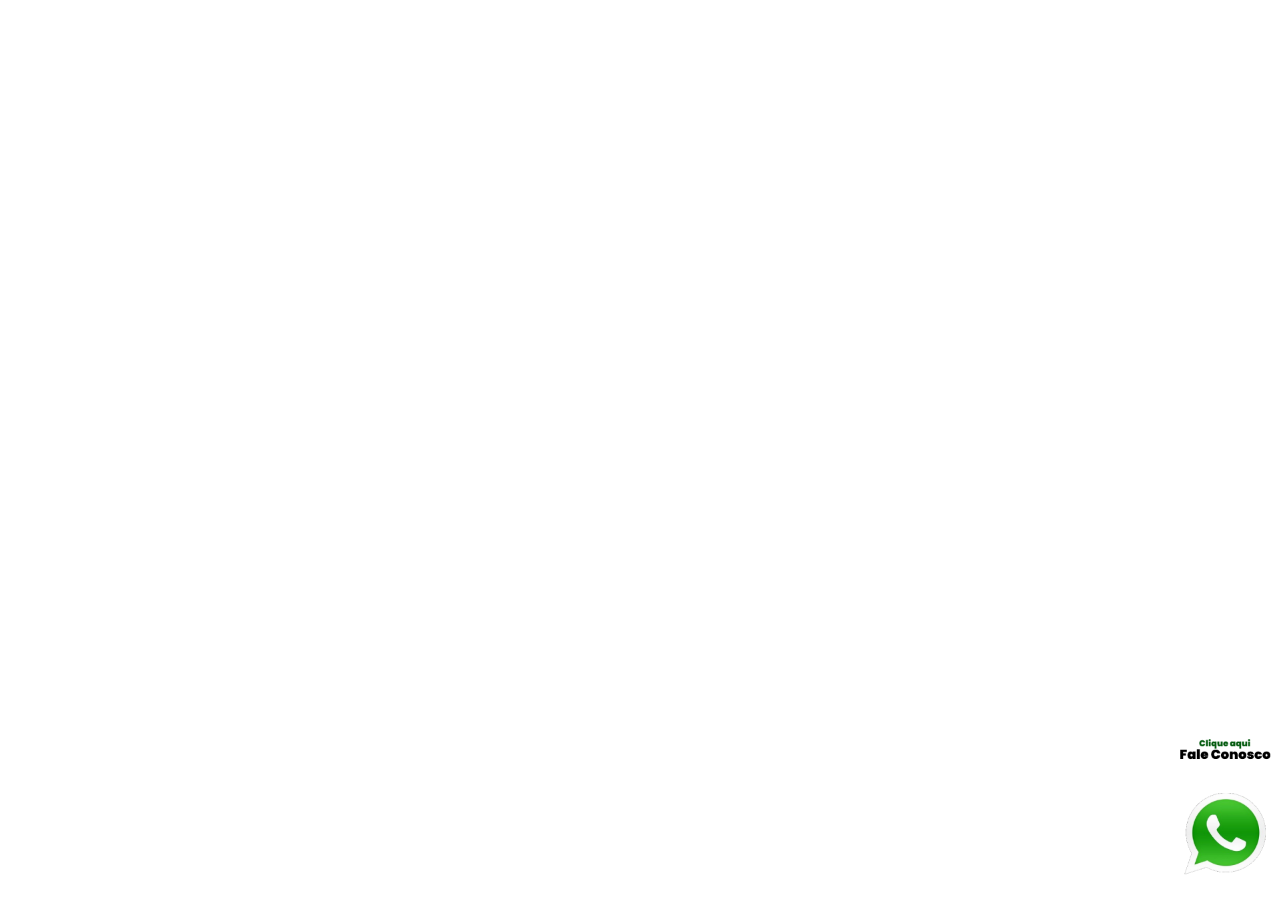
<file: Fale Conosco.html>
<!DOCTYPE html>
<html lang="pt-br">

<head>
    <meta charset="UTF-8">
    <meta http-equiv="X-UA-Compatible" content="IE=edge">
    <meta name="viewport" content="width=device-width, initial-scale=1.0">
    <meta name="description" content="Um site de exemplo do modulo de CSS">
    <meta name="keywords" content="Agencia Digital, CSS, HTML">
    <link rel="stylesheet" href="css/estilo.css">
    <link rel="stylesheet" href="css/responsivo.css">
    <title>Fale Conosco</title>
</head>

<body>
    
    <a class="whats" target="_blank"
        href="https://api.whatsapp.com/send?phone=5549988070996&text=Ol%C3%A1%20peguei%20seu%20contato%20no%20site"><img
            style="width: 100px;" src="img/whats.png"></a>
</body>

</html>
</file>
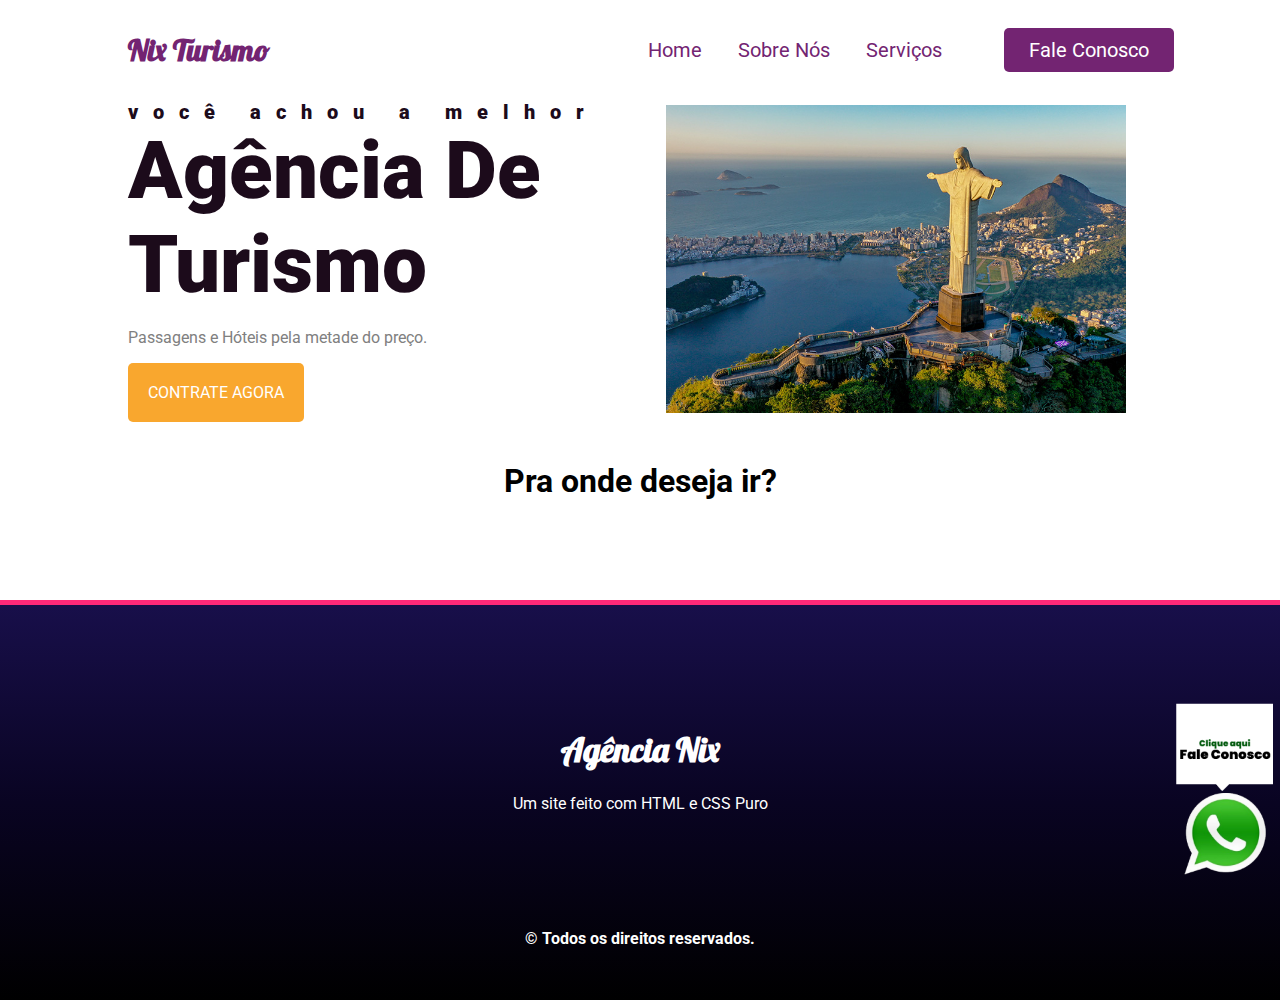
<file: index copy.html>
<!DOCTYPE html>
<html lang="pt-br">

<head>
    <meta charset="UTF-8">
    <meta http-equiv="X-UA-Compatible" content="IE=edge">
    <meta name="viewport" content="width=device-width, initial-scale=1.0">
    <meta name="description" content="Um site de exemplo do modulo de CSS">
    <meta name="keywords" content="Agencia Digital, CSS, HTML">
    <link rel="stylesheet" href="css/estilo.css">
    <link rel="stylesheet" href="css/responsivo.css">
    <title>Agência Fake Aula</title>
</head>

<body>
    <nav class="navbar">
        <div class="logo">
            <h1>Nix Turismo</h1>
        </div>
        <div class="menu">
            <a href="index.html">Home</a>
            <a href="Sobre Nós.html" target="_blank">Sobre Nós</a>
            <a href="Serviços.html" target="_blank">Serviços</a>
            <a id="botao" href="Fale Conosco.html" target="_blank">Fale Conosco</a>
        </div>
    </nav>
    <header class="header">
        <div class="headline">
            <h2 style="letter-spacing: 15px;">você achou a melhor</h2>
            <h2 style="font-size:80px">Agência De Turismo</h2>
            <p>Passagens e Hóteis pela metade do preço.</p>
            <a href="Serviços.html" class="contact-btn">Contrate Agora</a>
        </div>
        <div class="img-headline">
            <img style="max-width: 90%;" src="img/hero_right.png">
        </div>
    </header><br>
    
        <center><h1>Pra onde deseja ir?</h1></center>
        
    
    <footer>
        <div class="logo-rodape">
            <h1 class="agencia">Agência Nix</h1>
            <p style="color:white">Um site feito com HTML e CSS Puro</p>
        </div>
        <b style="color:white;">© Todos os direitos reservados.</b>
    </footer>
    <a class="whats" target="_blank"
        href="https://api.whatsapp.com/send?phone=5549988070996&text=Ol%C3%A1%20peguei%20seu%20contato%20no%20site"><img
            style="width: 100px;" src="img/whats.png"></a>
</body>

</html>
</file>
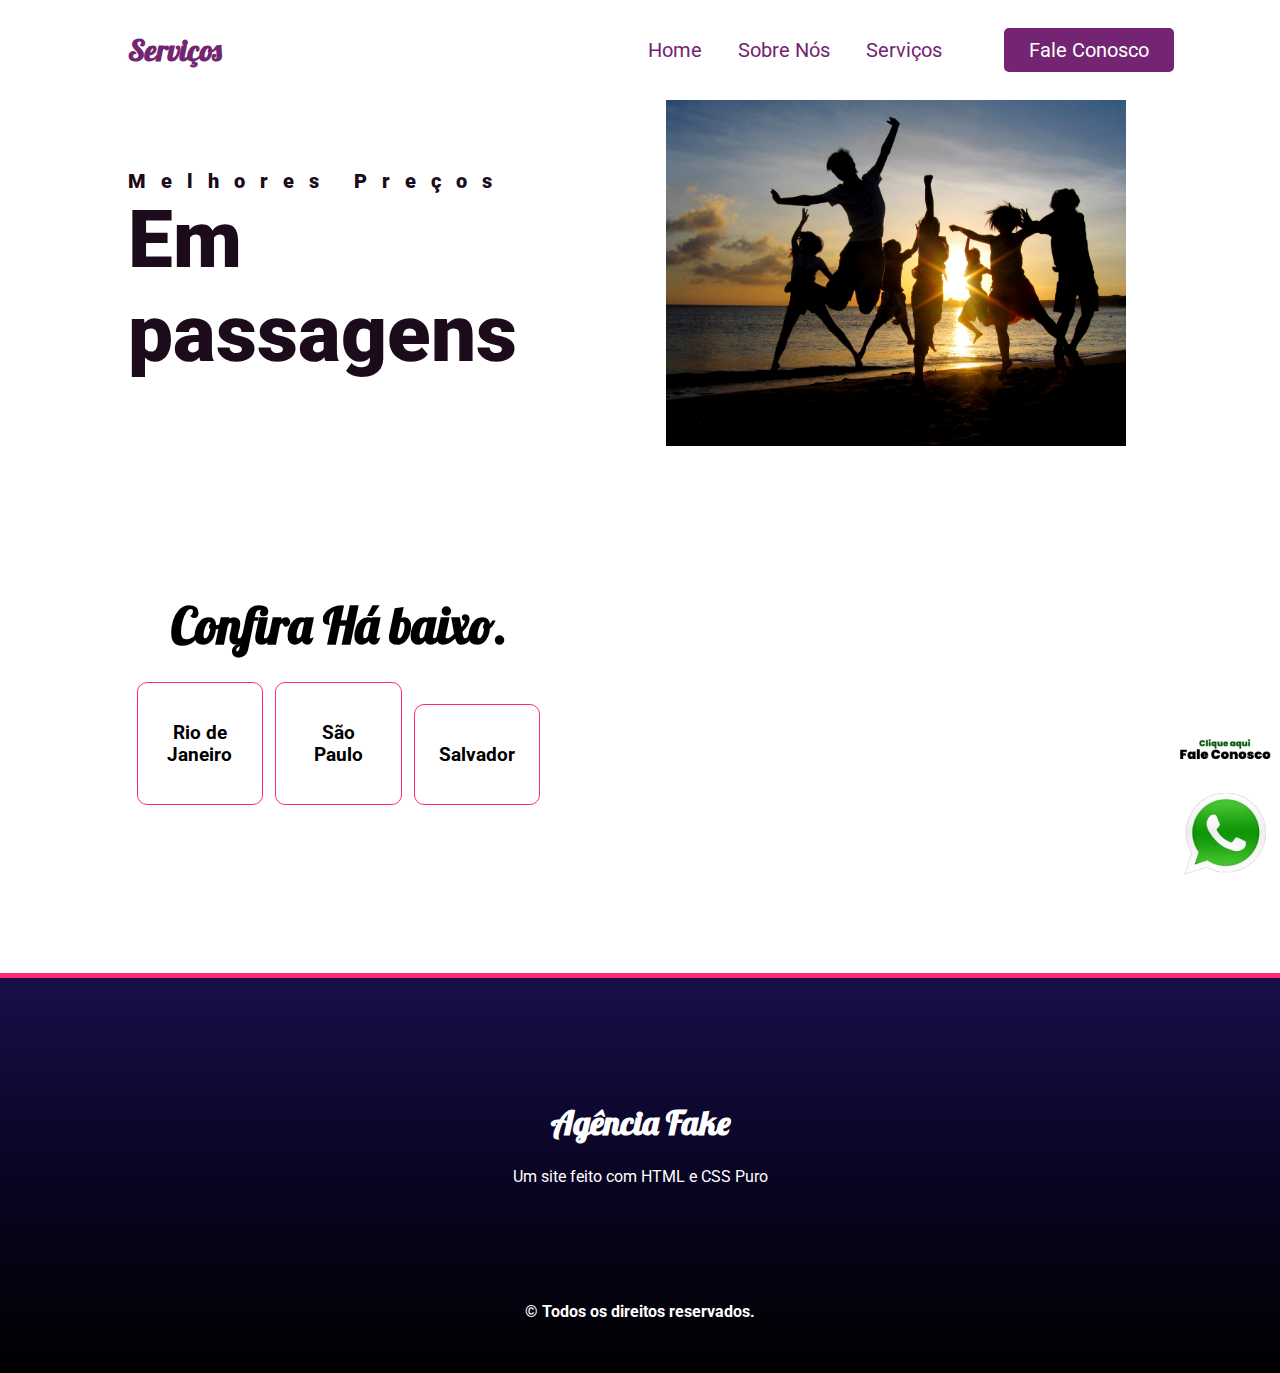
<file: Serviços.html>
<!DOCTYPE html>
<html lang="pt-br">

<head>
    <meta charset="UTF-8">
    <meta http-equiv="X-UA-Compatible" content="IE=edge">
    <meta name="viewport" content="width=device-width, initial-scale=1.0">
    <meta name="description" content="Um site de exemplo do modulo de CSS">
    <meta name="keywords" content="Agencia Digital, CSS, HTML">
    <link rel="stylesheet" href="css/estilo2.css">
    <link rel="stylesheet" href="css/responsivo.css">
    <title>Serviços</title>
</head>

<body>
    <nav class="navbar">
        <div class="logo">
            <h1>Serviços</h1>
        </div>
        <div class="menu">
            <a href="index.html">Home</a>
            <a href="Sobre Nós.html">Sobre Nós</a>
            <a href="Serviços.html">Serviços</a>
            <a id="botao" href="Fale Conosco.html">Fale Conosco</a>
        </div>
    </nav>
    <header class="header">
        <div class="headline">
            <h2 style="letter-spacing: 15px;">Melhores Preços </h2>
            <h2 style="font-size:80px">Em passagens </h2>
            
            
        </div>
        <div class="img-headline">
            <img style="max-width: 90%;" src="img/hero_right3.png">
        </div>
    </header>
    <section>
        <h2>Confira Há baixo.</h2>
        <div class="servicos">
            <div class="card">
               
                <div  class="card-text">
                    <h3>Rio de Janeiro</h3>
                    
                </div>
                <div class="texto-oculto" >
                    
                    <p><a href="https://www.mundi.com.br/voos/Rio-de-Janeiro-RIO.ksp?gclid=CjwKCAjwtcCVBhA0EiwAT1fY75D4-H8sJoG4kciPhaM1ooShmmWRGb8gGr0NXaKHgZDtywu4dqfiAxoCWjwQAvD_BwE" target="_blank">Viagens Para o Rio De Janeiro.</p></a>
                </div>
            </div>
            <div class="card">
                
                <div class="card-text">
                    <h3>São Paulo</h3>
                    
                </div>
			
                <div class="texto-oculto">
				<p><a href="https://www.decolar.com/passagens-aereas/rio/sao/passagens-aereas-para-sao+paulo-saindo-de-rio+de+janeiro?adjust_adgroup=63869257649&adjust_campaign=1616053141&adjust_t=esobv7_ffxd4s_3fh53i&adjust_creative=436946621166&adjust_tracker_limit=1000000000&gclid=CjwKCAjwtcCVBhA0EiwAT1fY7ynNkhcoSA2lUSaAed3I3qsnZisYHCNMSRjAXl8PHVWE7OnUaomZpBoCNY8QAvD_BwE&mktdata=accountid%3D7986242747%26kw%3D%252Bpassagens%2520%252Bpara%2520%252Bs%25C3%25A3o%2520%252Bpaulo%26cc%3DBR%26c%3D436946621166%26mt%3Db%26n%3Dg%26p%3D%26ap%3D%26d%3Dc%26dm%3D%26targetid%3Dkwd-485564462813%26campaignid%3D1616053141%26adgroupid%3D63869257649%26ExperimentId%3D%26locationid%3D1001773%26pr%3DV%26adjust_adgroup%3D63869257649%26adjust_campaign%3D1616053141%26adjust_t%3Desobv7_ffxd4s_3fh53i%26adjust_creative%3D436946621166%26key%3DUT81AK9JAFEGJ4D69OVO6J673E%26adjust_tracker_limit%3D1000000000%26gclid%3DCjwKCAjwtcCVBhA0EiwAT1fY7ynNkhcoSA2lUSaAed3I3qsnZisYHCNMSRjAXl8PHVWE7OnUaomZpBoCNY8QAvD_BwE%26id%3D20220621001400143792027910560074%26trackeame_user_id%3D1229A2197B23165539412357226ba5a1f-876d-4f70-b84a-1e5bf18707153919175" target="_blank">Viagens Para o São Paulo.</p></a>
                    
                </div>
            </div>
            <div class="card">
           
                <div class="card-text">
                    <h3>Salvador</h3>
                    
                </div>
                <div class="texto-oculto">
                <p><a href="https://www.mundi.com.br/voos/Rio-de-Janeiro-RIO.ksp?gclid=CjwKCAjwtcCVBhA0EiwAT1fY75D4-H8sJoG4kciPhaM1ooShmmWRGb8gGr0NXaKHgZDtywu4dqfiAxoCWjwQAvD_BwE" target="_blank">Viagens Para Salvador.</p></a>
                    
                </div>
            </div>
        </div>
    </section>
    <footer>
        <div class="logo-rodape">
            <h1 class="agencia">Agência Fake</h1>
            <p style="color:white">Um site feito com HTML e CSS Puro</p>
        </div>
        <b style="color:white;">© Todos os direitos reservados.</b>
    </footer>
    <a class="whats" target="_blank"
        href="https://api.whatsapp.com/send?phone=5549988070996&text=Ol%C3%A1%20peguei%20seu%20contato%20no%20site"><img
            style="width: 100px;" src="img/whats.png"></a>
</body>

</html>
</file>
<file: css/estilo.css>
@import url('https://fonts.googleapis.com/css2?family=Lobster&family=Roboto:ital,wght@0,100;0,300;0,400;0,500;0,700;0,900;1,100;1,300;1,400;1,500;1,700;1,900&display=swap');
*{
    box-sizing: border-box;
}

body{ 
    
    margin:0;
    font-family: 'Roboto', sans-serif;
}

.navbar{
    display: flex;
    flex-flow: row wrap;
    height: 100px;
    background: white;
    justify-content: center;
    align-items: center;
    position:fixed;
    width: 100%;
}

.logo{
    flex:20%;
    margin-left:10%;
     /* border:1px solid red;  */
    text-align: left;
}

.logo h1{
    font-family: 'Lobster', cursive;
    color:#732472;
    font-size:30px;
}

.menu{
    flex:70%;
   /* border:1px solid green;*/
    text-align:right;
    padding:20px;
}

.menu a{
    color:#732472;
    text-decoration: none;
    font-size:20px;
    padding:20px 16px; 
}

.menu a:hover{
    color:#FF2978;
    border-top:4px solid #180F4A;
}

#botao{
    background: #732472;
    padding: 10px 25px;
    color:white;
    border-radius:5px;
    margin-right:10%;
    margin-left:5%;
}

#botao:hover{
    border:none;
    background: #ffa504;
}

.header{
    display: flex;
    flex-flow:row wrap;
    justify-content: center;
    align-items: center;
    background: white;
    padding-top:100px;
}

.headline{
    margin-left:10%;
    flex:40%;
    /* border:1px solid black; */
}

.headline h2{
    font-weight: 900;
    font-size:20px;
    color:#1c0b1b;
    padding:0;
    margin:0;
}

.headline p{
    color:gray;
    text-align:left;
}

.contact-btn{
    display: inline-block;
    background: #f9a72e;
    padding:20px;
    color:white;
    text-transform: uppercase;
    border-radius:5px;
    text-decoration: none;
}

.contact-btn:hover{
    background:purple;
}

.img-headline{
    margin-right:10%;
    flex:40%;
    /* border:1px solid deeppink; */
    text-align:center;
}

section{
    display: inline-block;
    margin-top:80px;
    /* border:1px solid black; */
    margin-left:5%;
    margin-right:5%;
    padding:5%;
    text-align: center;
    
}

section h2{
    width:100%;
    font-size:50px;
    margin:0;
    font-family: 'Lobster', cursive;
    font-weight: bold;
    color:Black;
}

.servicos{
    display: inline-block;
    margin-top:5%;
}

.card{
    display: inline-block;
    width: 30%;
    padding:20px;
    margin:1%;
    border:1px solid #FF2978;
    border-radius:10px;
    cursor:pointer;
}

.texto-oculto{
    display: none;
}

.card:hover{
    background: #FF2978;
    color:white;
    padding:40px;
}

.card:hover img{
    display: none;
}

.card:hover .card-text{
    display:none;
}

.card:hover .texto-oculto{
    display:block;
}

footer{
    margin-top:100px;
    height: 400px;
    background-image:linear-gradient(180deg,#180F4A,#090422,black);
    text-align:center;
    border-top:5px solid #FF2978;
}

.logo-rodape{
    padding:100px;
}

.agencia{
    font-family: 'Lobster', cursive;
    color:white;
    font-size:34px;
}

.whats{
    position: fixed;
    bottom:5px;
    right:5px;
   
}
</file>
<file: css/responsivo.css>
@media screen and (max-width:1005px){
    .navbar{
        position: relative;
    }
    .menu{
        display: none;
    }
    .logo{
        margin:0;
        text-align:center;
    }
    .header{
        padding-top:50px;
    }
    .headline{
        flex:100%;
        margin:5%;
        text-align:center;
    }
    .headline p{
        text-align:center;
    }
    .img-headline{
        flex:100%;
        margin:5%;
        text-align:center;
    }

    .card{
        width:100%;
    }

    .whats{
        display: none;
    }

}
</file>
<file: css/estilo2.css>
@import url('https://fonts.googleapis.com/css2?family=Lobster&family=Roboto:ital,wght@0,100;0,300;0,400;0,500;0,700;0,900;1,100;1,300;1,400;1,500;1,700;1,900&display=swap');
*{
    box-sizing: border-box;
}

body{ 
    
    margin:0;
    font-family: 'Roboto', sans-serif;
}

.navbar{
    display: flex;
    flex-flow: row wrap;
    height: 100px;
    background: white;
    justify-content: center;
    align-items: center;
    position:fixed;
    width: 100%;
}

.logo{
    flex:20%;
    margin-left:10%;
     /* border:1px solid red;  */
    text-align: left;
}

.logo h1{
    font-family: 'Lobster', cursive;
    color:#732472;
    font-size:30px;
}

.menu{
    flex:70%;
   /* border:1px solid green;*/
    text-align:right;
    padding:20px;
}

.menu a{
    color:#732472;
    text-decoration: none;
    font-size:20px;
    padding:20px 16px; 
}

.menu a:hover{
    color:#FF2978;
    border-top:4px solid #180F4A;
}

#botao{
    background: #732472;
    padding: 10px 25px;
    color:white;
    border-radius:5px;
    margin-right:10%;
    margin-left:5%;
}

#botao:hover{
    border:none;
    background: #ffa504;
}

.header{
    display: flex;
    flex-flow:row wrap;
    justify-content: center;
    align-items: center;
    background: white;
    padding-top:100px;
}

.headline{
    margin-left:10%;
    flex:40%;
    /* border:1px solid black; */
}

.headline h2{
    font-weight: 900;
    font-size:20px;
    color:#1c0b1b;
    padding:0;
    margin:0;
}

.headline p{
    color:gray;
    text-align:left;
}

.contact-btn{
    display: inline-block;
    background: #f9a72e;
    padding:20px;
    color:white;
    text-transform: uppercase;
    border-radius:5px;
    text-decoration: none;
}

.contact-btn:hover{
    background:purple;
}

.img-headline{
    margin-right:10%;
    flex:40%;
    /* border:1px solid deeppink; */
    text-align:center;
}

section{
    display: inline-block;
    margin-top:80px;
    /* border:1px solid black; */
    margin-left:5%;
    margin-right:5%;
    padding:5%;
    text-align: center;
    
}

section h2{
    width:100%;
    font-size:50px;
    margin:0;
    font-family: 'Lobster', cursive;
    font-weight: bold;
    color:Black;
}

.servicos{
    display: inline-block;
    margin-top:5%;
}

.card{
    display: inline-block;
    width: 30%;
    padding:20px;
    margin:1%;
    border:1px solid #FF2978;
    border-radius:10px;
    cursor:pointer;
}

.texto-oculto{
    display: none;
}

.card:hover{
    background: #FF2978;
    color:white;
    padding:40px;
}

.card:hover img{
    display: none;
}

.card:hover .card-text{
    display:none;
}

.card:hover .texto-oculto{
    display:block;
}

footer{
    margin-top:100px;
    height: 400px;
    background-image:linear-gradient(180deg,#180F4A,#090422,black);
    text-align:center;
    border-top:5px solid #FF2978;
}

.logo-rodape{
    padding:100px;
}

.agencia{
    font-family: 'Lobster', cursive;
    color:white;
    font-size:34px;
}

.whats{
    position: fixed;
    bottom:5px;
    right:5px;
   
}
</file>
